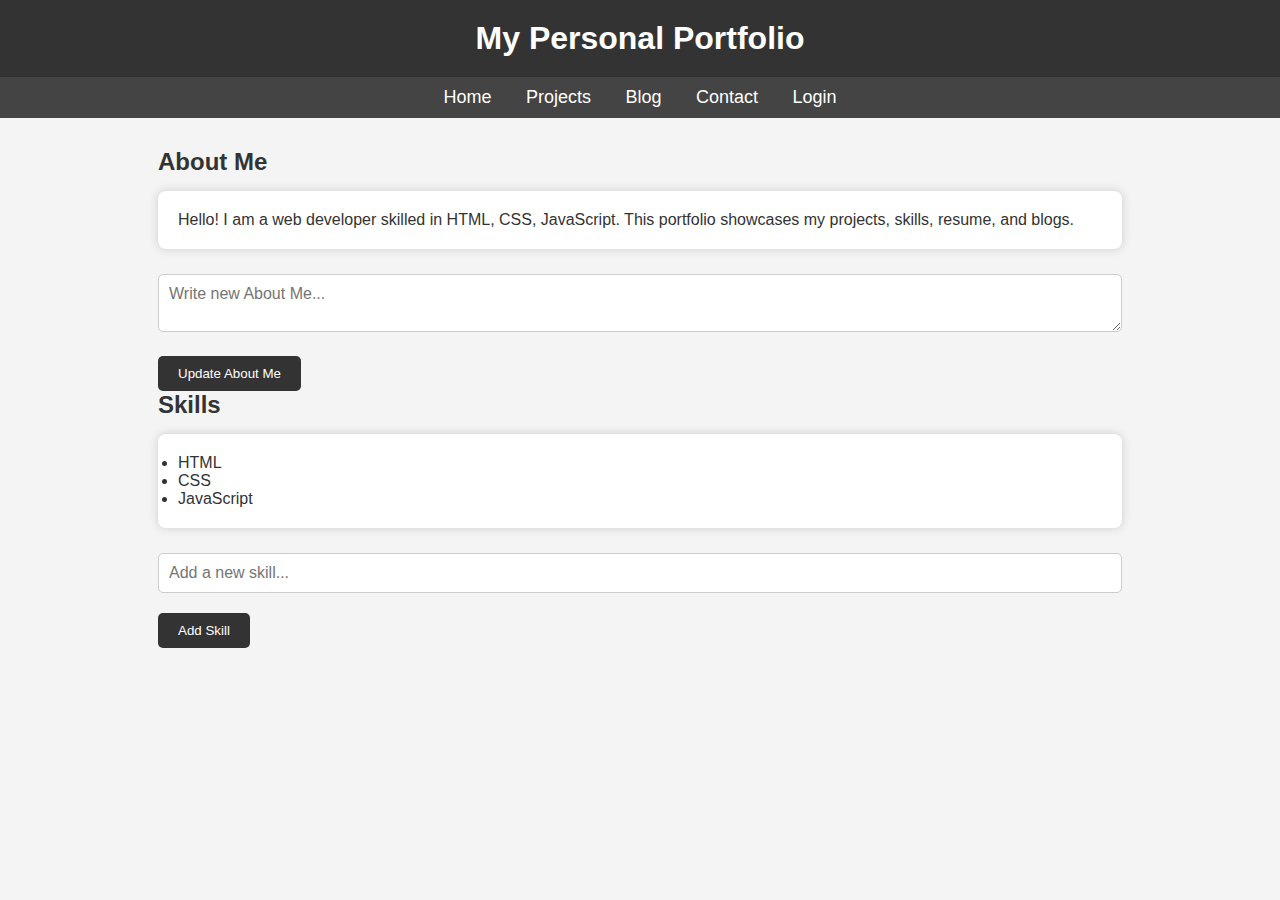
<file: index.html>
<!DOCTYPE html>
<html>
<head>
    <title>Portfolio - Home</title>
    <link rel="stylesheet" href="style.css">

    <style>
        .container { width: 80%; margin: auto; }
        .card { background: #fff; padding: 20px; margin: 15px 0; border-radius: 8px; box-shadow: 0 0 10px #ccc; }
        textarea, input { width: 100%; padding: 10px; font-size: 16px; margin-top: 10px; }
        button { padding: 10px 20px; margin-top: 10px; cursor: pointer; }
    </style>

    <script>
        function updateAbout() {
            let aboutText = document.getElementById("aboutInput").value;
            if (aboutText.trim() === "") {
                alert("Please write something!");
                return;
            }
            document.getElementById("aboutContent").innerText = aboutText;
            document.getElementById("aboutInput").value = "";
        }

        function addSkill() {
            let skill = document.getElementById("skillInput").value;
            if (skill.trim() === "") {
                alert("Please write a skill!");
                return;
            }

            let li = document.createElement("li");
            li.innerText = skill;
            document.getElementById("skillsList").appendChild(li);

            document.getElementById("skillInput").value = "";
        }
    </script>
</head>

<body>

<header>
    <h1>My Personal Portfolio</h1>
</header>

<nav>
    <a href="index.html">Home</a>
    <a href="projects.html">Projects</a>
    <a href="blog.html">Blog</a>
    <a href="contact.html">Contact</a>
    <a href="login.html">Login</a>
</nav>

<section class="container">

    
    <h2>About Me</h2>
    <div class="card">
        <p id="aboutContent">
            Hello! I am a web developer skilled in HTML, CSS, JavaScript. This portfolio showcases my projects, skills, resume, and blogs.
        </p>
    </div>

    
    <textarea id="aboutInput" placeholder="Write new About Me..."></textarea>
    <button onclick="updateAbout()">Update About Me</button>


    
    <h2>Skills</h2>
    <div class="card">
        <ul id="skillsList">
            <li>HTML</li>
            <li>CSS</li>
            <li>JavaScript</li>
        </ul>
    </div>

    
    <input type="text" id="skillInput" placeholder="Add a new skill...">
    <button onclick="addSkill()">Add Skill</button>

</section>

</body>
</html>
</file>
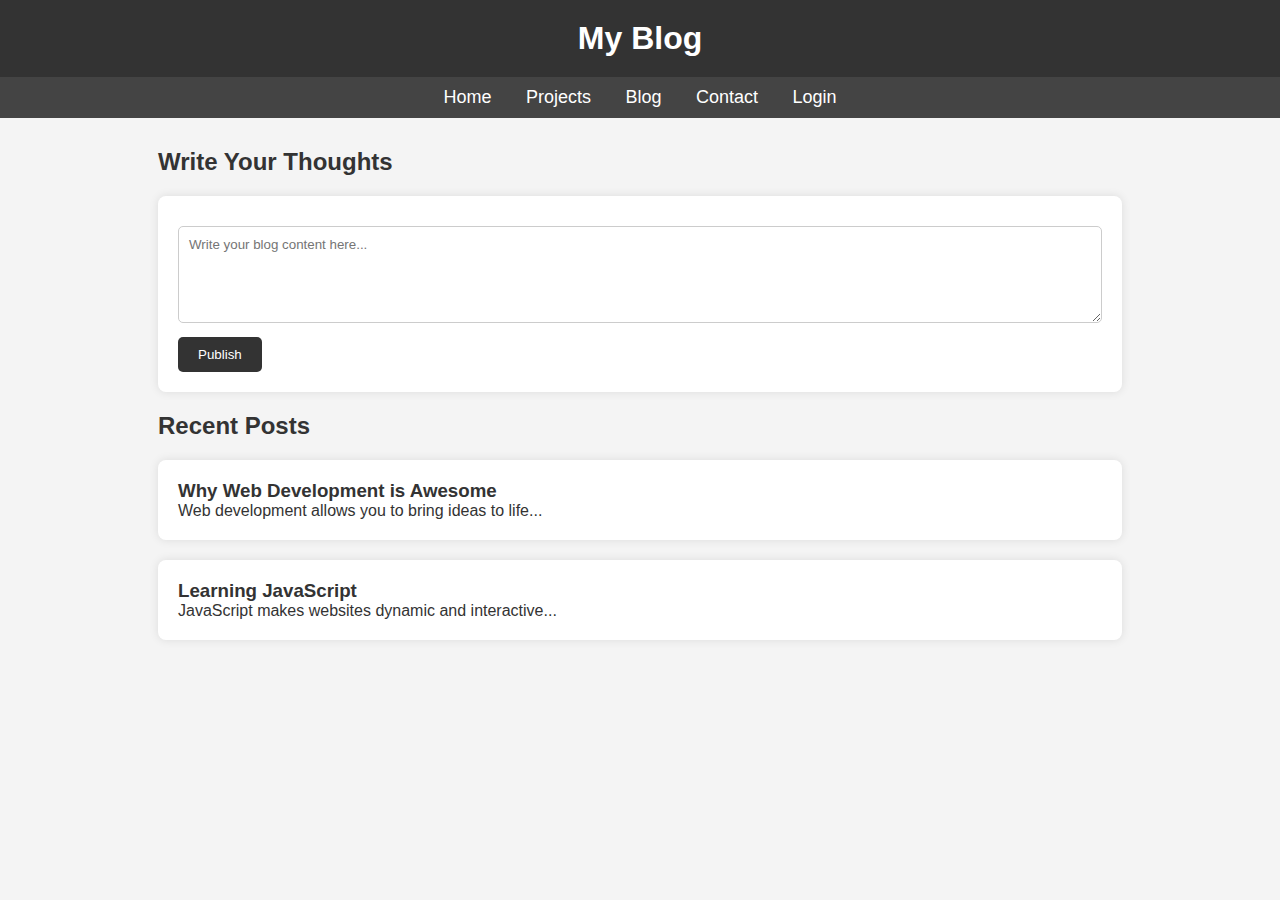
<file: blog.html>
<!DOCTYPE html>
<html>
<head>
    <title>Portfolio - Blog</title>
    <link rel="stylesheet" href="style.css">
    <script>
        function publishBlog() {
            let content = document.getElementById("blogInput").value;

            if(content.trim() === ""){
                alert("Please write something before publishing!");
                return;
            }

            
            let card = document.createElement("div");
            card.className = "card";

            
            let heading = document.createElement("h3");
            heading.textContent = "New Blog Post";

            
            let paragraph = document.createElement("p");
            paragraph.textContent = content;

            
            card.appendChild(heading);
            card.appendChild(paragraph);

            
            document.getElementById("posts").prepend(card);

            
            document.getElementById("blogInput").value = "";
        }
    </script>
</head>
<body>

<header><h1>My Blog</h1></header>

<nav>
    <a href="index.html">Home</a>
    <a href="projects.html">Projects</a>
    <a href="blog.html">Blog</a>
    <a href="contact.html">Contact</a>
    <a href="login.html">Login</a>
</nav>

<section class="container">
    <h2>Write Your Thoughts</h2>

    <div class="card">
        <textarea id="blogInput" rows="5" placeholder="Write your blog content here..."></textarea>
        <button onclick="publishBlog()">Publish</button>
    </div>

    <h2>Recent Posts</h2>

    <div id="posts">

        <div class="card">
            <h3>Why Web Development is Awesome</h3>
            <p>Web development allows you to bring ideas to life... </p>
        </div>

        <div class="card">
            <h3>Learning JavaScript</h3>
            <p>JavaScript makes websites dynamic and interactive...</p>
        </div>

    </div>
</section>

</body>
</html>
</file>
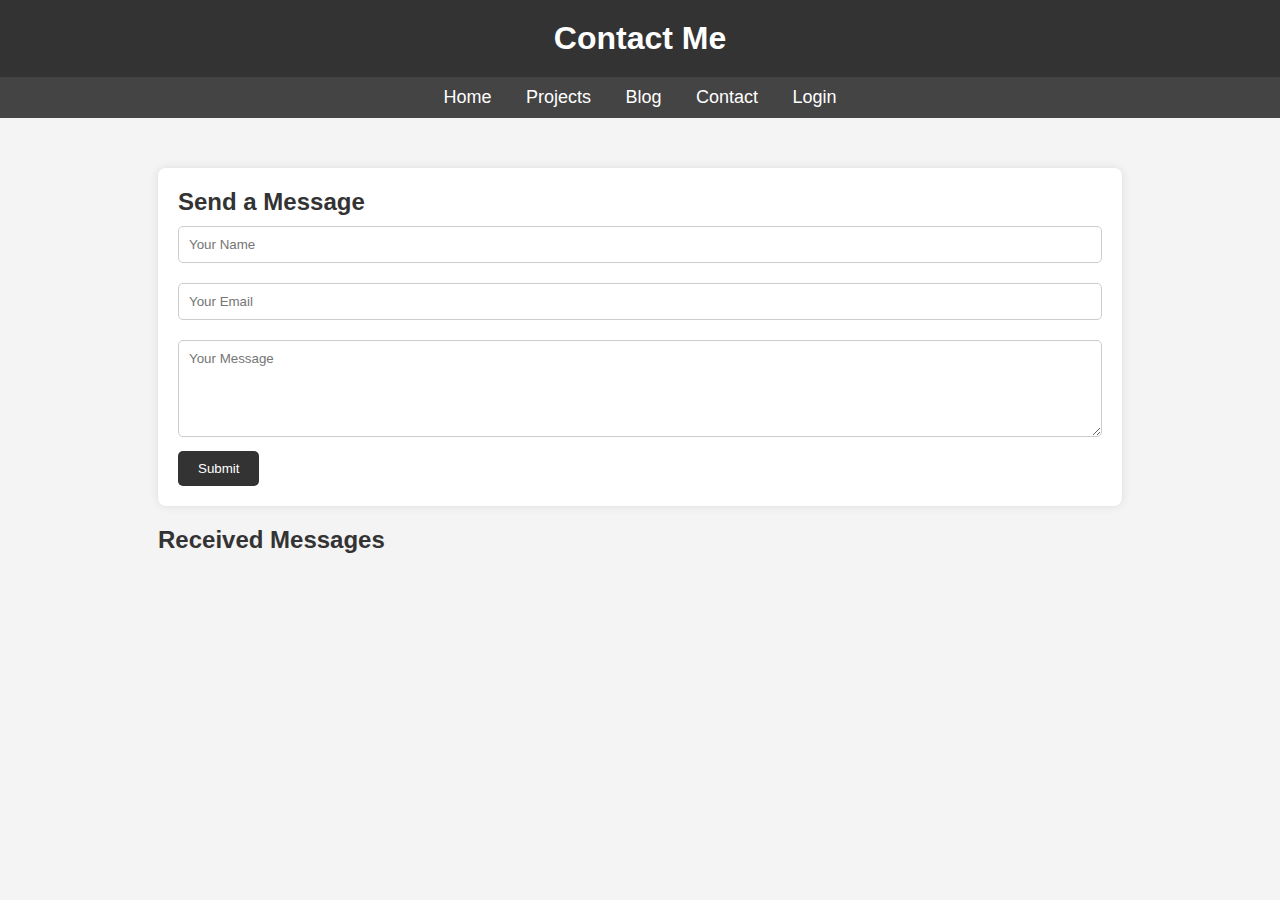
<file: contact.html>
<!DOCTYPE html>
<html>
<head>
    <title>Portfolio - Contact</title>
    <link rel="stylesheet" href="style.css">

    <script>
        function sendMessage() {
            let name = document.getElementById("name").value;
            let email = document.getElementById("email").value;
            let message = document.getElementById("message").value;

            if (name.trim() === "" || email.trim() === "" || message.trim() === "") {
                alert("Please fill all fields before submitting.");
                return false;
            }

            // Create message card
            let msgCard = document.createElement("div");
            msgCard.className = "card";

            let title = document.createElement("h3");
            title.textContent = "Message from " + name;

            let emailLine = document.createElement("p");
            emailLine.textContent = "Email: " + email;

            let msgContent = document.createElement("p");
            msgContent.textContent = message;

            msgCard.appendChild(title);
            msgCard.appendChild(emailLine);
            msgCard.appendChild(msgContent);

            // Add the message to the message box
            document.getElementById("messages").prepend(msgCard);

            alert("Message Sent Successfully!");
            
            // Clear fields
            document.getElementById("name").value = "";
            document.getElementById("email").value = "";
            document.getElementById("message").value = "";

            return false;
        }
    </script>

</head>
<body>

<header><h1>Contact Me</h1></header>

<nav>
    <a href="index.html">Home</a>
    <a href="projects.html">Projects</a>
    <a href="blog.html">Blog</a>
    <a href="contact.html">Contact</a>
    <a href="login.html">Login</a>
</nav>

<section class="container">

    <div class="card">
        <h2>Send a Message</h2>

        <input type="text" id="name" placeholder="Your Name">
        <input type="email" id="email" placeholder="Your Email">
        <textarea id="message" rows="5" placeholder="Your Message"></textarea>

        <button onclick="sendMessage()">Submit</button>
    </div>

    <h2>Received Messages</h2>
    <div id="messages"></div>

</section>

</body>
</html>
</file>
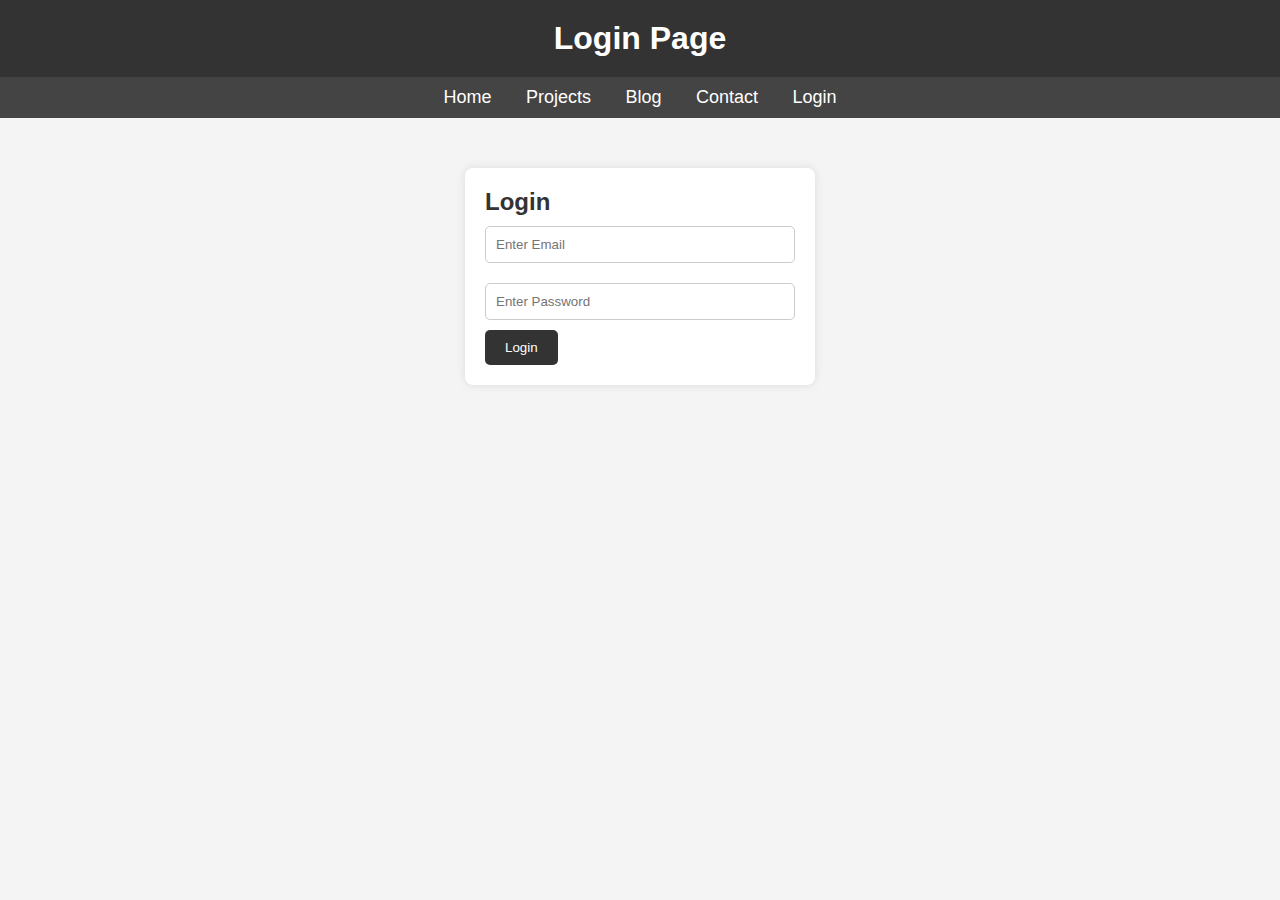
<file: login.html>
<!DOCTYPE html>
<html>
<head>
    <title>Login</title>
    <link rel="stylesheet" href="style.css">
    <script src="script.js"></script>
</head>
<body>

<header><h1>Login Page</h1></header>

<nav>
    <a href="index.html">Home</a>
    <a href="projects.html">Projects</a>
    <a href="blog.html">Blog</a>
    <a href="contact.html">Contact</a>
    <a href="login.html">Login</a>
</nav>

<div class="login-box">
    <h2>Login</h2>

    <form action="index.html" onsubmit="return validateLogin()">
        <input type="text" id="email" placeholder="Enter Email">
        <input type="password" id="password" placeholder="Enter Password">
        <button type="submit">Login</button>
    </form>
</div>

</body>
</html>
</file>
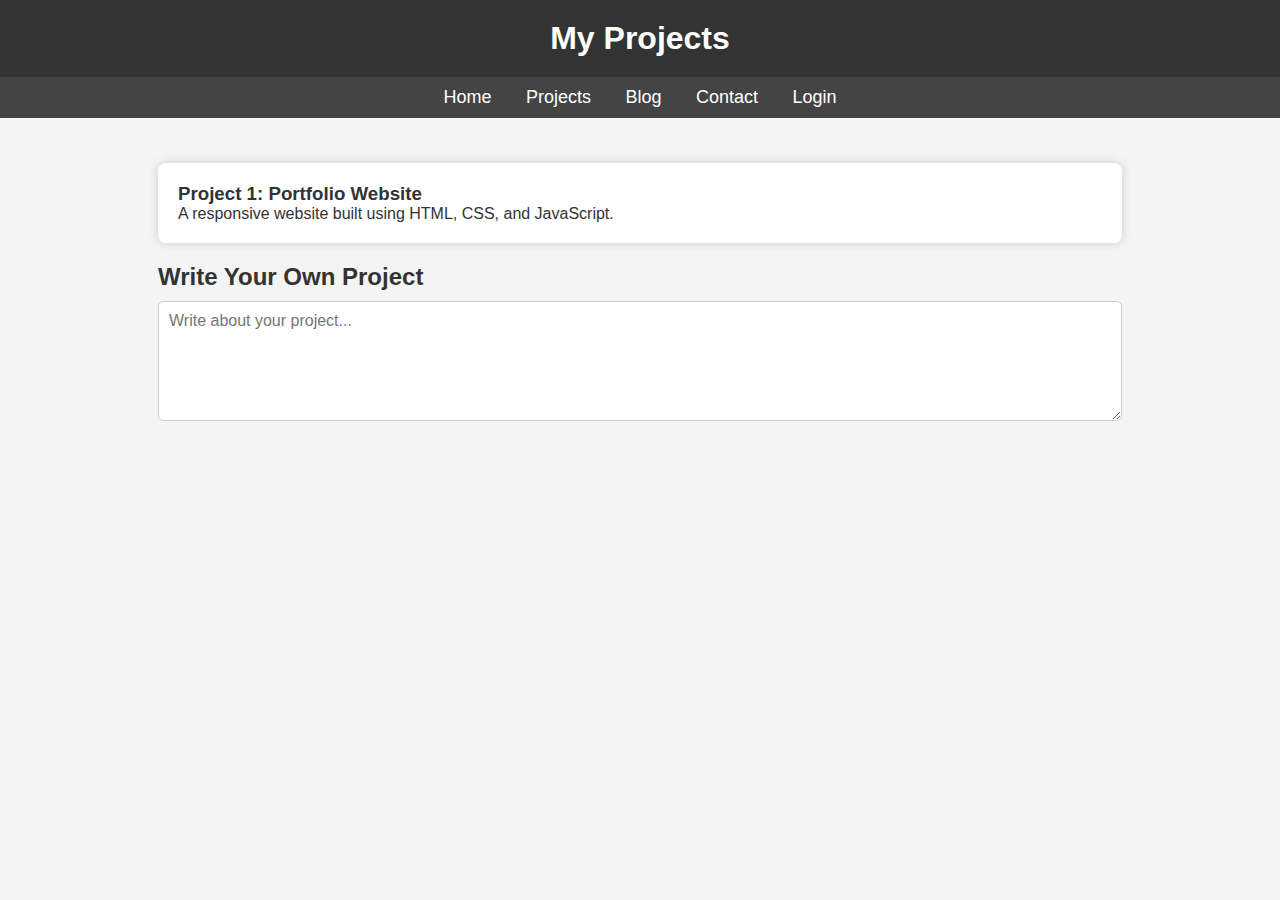
<file: projects.html>
<!DOCTYPE html>
<html>
<head>
    <title>Portfolio - Projects</title> 
    <link rel="stylesheet" href="style.css">
    <style>
        .container { width: 80%; margin: auto; }
        .card { background: #fff; padding: 20px; margin: 15px 0; border-radius: 8px; box-shadow: 0 0 10px #ccc; }
        .input-box { margin: 20px 0; }
        textarea { width: 100%; height: 120px; padding: 10px; font-size: 16px; }
        button { padding: 10px 20px; font-size: 16px; cursor: pointer; margin-top: 10px; }
    </style>

    <script>
        function addProject() {
            let text = document.getElementById("projectText").value;

            if(text.trim() === ""){
                alert("Please write something!");
                return;
            }

            let newCard = document.createElement("div");
            newCard.className = "card";
            newCard.innerHTML = `<h3>User Project:</h3><p>${text}</p>`;

            document.getElementById("projectList").appendChild(newCard);

            document.getElementById("projectText").value = ""; 
        }
    </script>
</head>

<body>
<header><h1>My Projects</h1></header>

<nav>
    <a href="index.html">Home</a>
    <a href="projects.html">Projects</a>
    <a href="blog.html">Blog</a>
    <a href="contact.html">Contact</a>
    <a href="login.html">Login</a>
</nav>

<section class="container">

    
    <div class="card">
        <h3>Project 1: Portfolio Website</h3>
        <p>A responsive website built using HTML, CSS, and JavaScript.</p>
    </div>

    
    <div class="input-box">
        <h2>Write Your Own Project</h2>
        <textarea id="projectText" placeholder="Write about your project..."></textarea>
        <br>
        <button oncli
</file>
<file: style.css>
*{
    margin:0;
    padding:0;
    box-sizing:border-box;
    font-family:Arial, sans-serif;
}

body{
    background:#f4f4f4;
    color:#333;
}

header{
    background:#333333;
    color:#fff;
    padding:20px;
    text-align:center;
}

nav{
    background:#444;
    padding:10px;
    text-align:center;
}

nav a{
    color:white;
    margin:0 15px;
    text-decoration:none;
    font-size:18px;
}

nav a:hover{
    color:#00eaff;
}

section{
    padding:30px;
}

.container{
    width:80%;
    margin:auto;
}

.card{
    background:white;
    padding:20px;
    margin:20px 0;
    border-radius:8px;
    box-shadow:0 0 10px rgba(0, 0, 0, 0.1);
}

input, textarea{
    width:100%;
    padding:10px;
    margin:10px 0;
    border:1px solid #cccccc;
    border-radius:5px;
}

button{
    padding:10px 20px;
    background:#333;
    color:rgb(255, 255, 255);
    border:none;
    cursor:pointer;
    border-radius:5px;
}

button:hover{
    background:#555555;
}

.login-box{
    width:350px;
    margin:auto;
    margin-top:50px;
    padding:20px;
    background:rgb(255, 255, 255);
    border-radius:8px;
    box-shadow:0 0 10px rgba(0,0,0,0.1);
}
</file>
